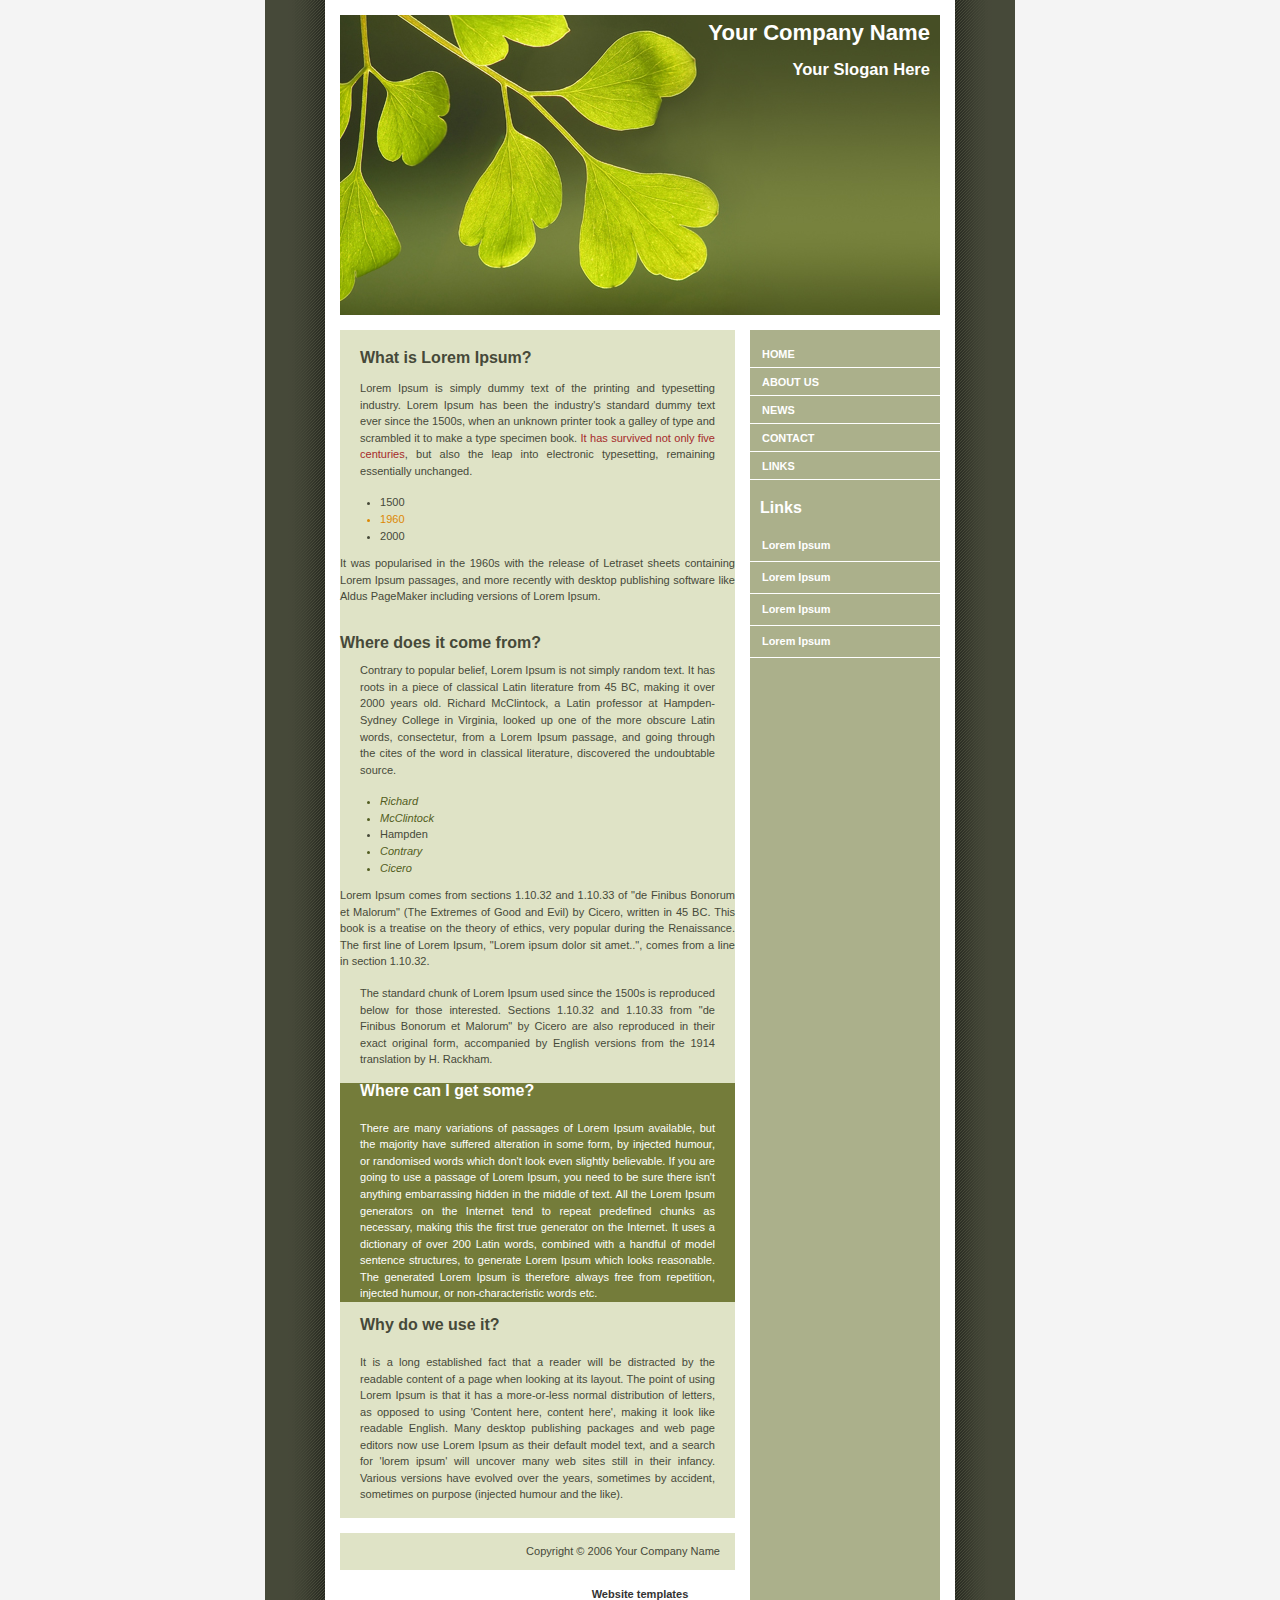
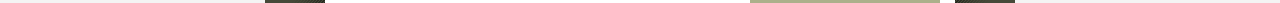
<file: IntermidateExercise/intermediate_exercise_Beniamin/index.html>
<!DOCTYPE html PUBLIC "-//W3C//DTD XHTML 1.0 Strict//EN"
	"http://www.w3.org/TR/xhtml1/DTD/xhtml1-strict.dtd">
<html xmlns="http://www.w3.org/1999/xhtml" xml:lang="en" >
<head>
	<meta http-equiv="content-type" content="text/html; charset=iso-8859-1" />
	<title>Your Company Name</title>
	<link rel="stylesheet" type="text/css" media="screen" href="style.css" />

	<!-- Your CSS goes here -->
	<style>
			body{
				color:#464939;
			}
				
				h3 span {
					font-size:12pt;
				}

				#participation {
					color:white;
					background-color:#747C3A;
				}

				#explanation .danger{
					color:brown;
				}

				ul > li {
					color:#525D21;
					font-style:italic;
				}

				 .years .strong{
					color:#DD8804;

				}


	</style>

</head>
<body>

	<div id="container">
		<div id="intro">
			<div id="pageHeader">
				<h1><span>Your Company Name</span></h1>
				<h2><span>Your Slogan Here</span></h2>
			</div>
		</div>

		<div id="supportingText">
			<div id="explanation">
				<h3 class="one"><span>What is Lorem Ipsum?</span></h3>
				<p class="p1"><span>Lorem Ipsum is simply dummy text of the printing and typesetting industry. Lorem Ipsum has been the industry's standard dummy text ever since the 1500s, when an unknown printer took a galley of type and scrambled it to make a type specimen book. <span class="danger">It has survived not only five centuries</span>, but also the leap into electronic typesetting, remaining essentially unchanged. 
					<ul>
						<span class="years">
							<li>1500</li>
							<li class="strong">1960</li>
							<li>2000</li>
						</span>
					</ul>
					It was popularised in the 1960s with the release of Letraset sheets containing Lorem Ipsum passages, and more recently with desktop publishing software like Aldus PageMaker including versions of Lorem Ipsum.</span></p>
				</div>
				<div id="philosophy">
					<h3 class="one"><span>Where does it come from?</span></h3>
					<p class="p1"><span>Contrary to popular belief, Lorem Ipsum is not simply random text. It has roots in a piece of classical Latin literature from 45 BC, making it over 2000 years old. Richard McClintock, a Latin professor at Hampden-Sydney College in Virginia, looked up one of the more obscure Latin words, consectetur, from a Lorem Ipsum passage, and going through the cites of the word in classical literature, discovered the undoubtable source. 

						<ul>
							<li>Richard</li>
							<li>McClintock</li>
							<span>
								<li class="strong">Hampden</li>
							</span>
							<li>Contrary</li>
							<li>Cicero</li>
						</ul>

						Lorem Ipsum comes from sections 1.10.32 and 1.10.33 of "de Finibus Bonorum et Malorum" (The Extremes of Good and Evil) by Cicero, written in 45 BC. This book is a treatise on the theory of ethics, very popular during the Renaissance. The first line of Lorem Ipsum, "Lorem ipsum dolor sit amet..", comes from a line in section 1.10.32.</span></p>
						<p class="p2"><span><span class="danger">The standard chunk of Lorem Ipsum used since the 1500s is reproduced below for those interested.</span> Sections 1.10.32 and 1.10.33 from "de Finibus Bonorum et Malorum" by Cicero are also reproduced in their exact original form, accompanied by English versions from the 1914 translation by H. Rackham.</span></p>
					</div>

					<div id="participation">
						<h3 class="one"><span>Where can I get some?</span></h3>
						<p class="p1"><span>There are many variations of passages of Lorem Ipsum available, but the majority have suffered alteration in some form, by injected humour, or randomised words which don't look even slightly believable. If you are going to use a passage of Lorem Ipsum, you need to be sure there isn't anything embarrassing hidden in the middle of text. All the Lorem Ipsum generators on the Internet tend to repeat predefined chunks as necessary, making this the first true generator on the Internet. It uses a dictionary of over 200 Latin words, combined with a handful of model sentence structures, to generate Lorem Ipsum which looks reasonable. The generated Lorem Ipsum is therefore always free from repetition, injected humour, or non-characteristic words etc.</span></p>
					</div>

					<div id="benefits">
						<h3><span>Why do we use it?</span></h3>
						<p class="p1"><span>It is a long established fact that a reader will be distracted by the readable content of a page when looking at its layout. The point of using Lorem Ipsum is that it has a more-or-less normal distribution of letters, as opposed to using 'Content here, content here', making it look like readable English. Many desktop publishing packages and web page editors now use Lorem Ipsum as their default model text, and a search for 'lorem ipsum' will uncover many web sites still in their infancy. Various versions have evolved over the years, sometimes by accident, sometimes on purpose (injected humour and the like).</span></p>
					</div>

					<div id="footer">
						Copyright � 2006 Your Company Name
					</div>

				</div>


				<div id="linkList">
					<div id="linkList2">
						<div id="lselect">
							<ul>
								<li><a href="">Home</a></li>
								<li><a href="">About Us</a></li>
								<li><a href="">News</a></li>
								<li><a href="">Contact</a></li>
								<li><a href="">Links</a></li>
							</ul>
						</div>

						<div id="larchives">
							<h3 class="archives"><span>Links</span></h3>
							<ul>
								<li><a href="">Lorem Ipsum</a></li>
								<li><a href="">Lorem Ipsum</a></li>
								<li><a href="">Lorem Ipsum</a></li>
								<li><a href="">Lorem Ipsum</a></li>
							</ul>
						</div>
					</div>
				</div>


			</div>
			<!-- Designed by DreamTemplate. Please leave link unmodified. -->
			<br><center><a href="http://www.dreamtemplate.com" title="Website Templates" target="_blank">Website templates</a></center>
		</body>
		</html>
</file>
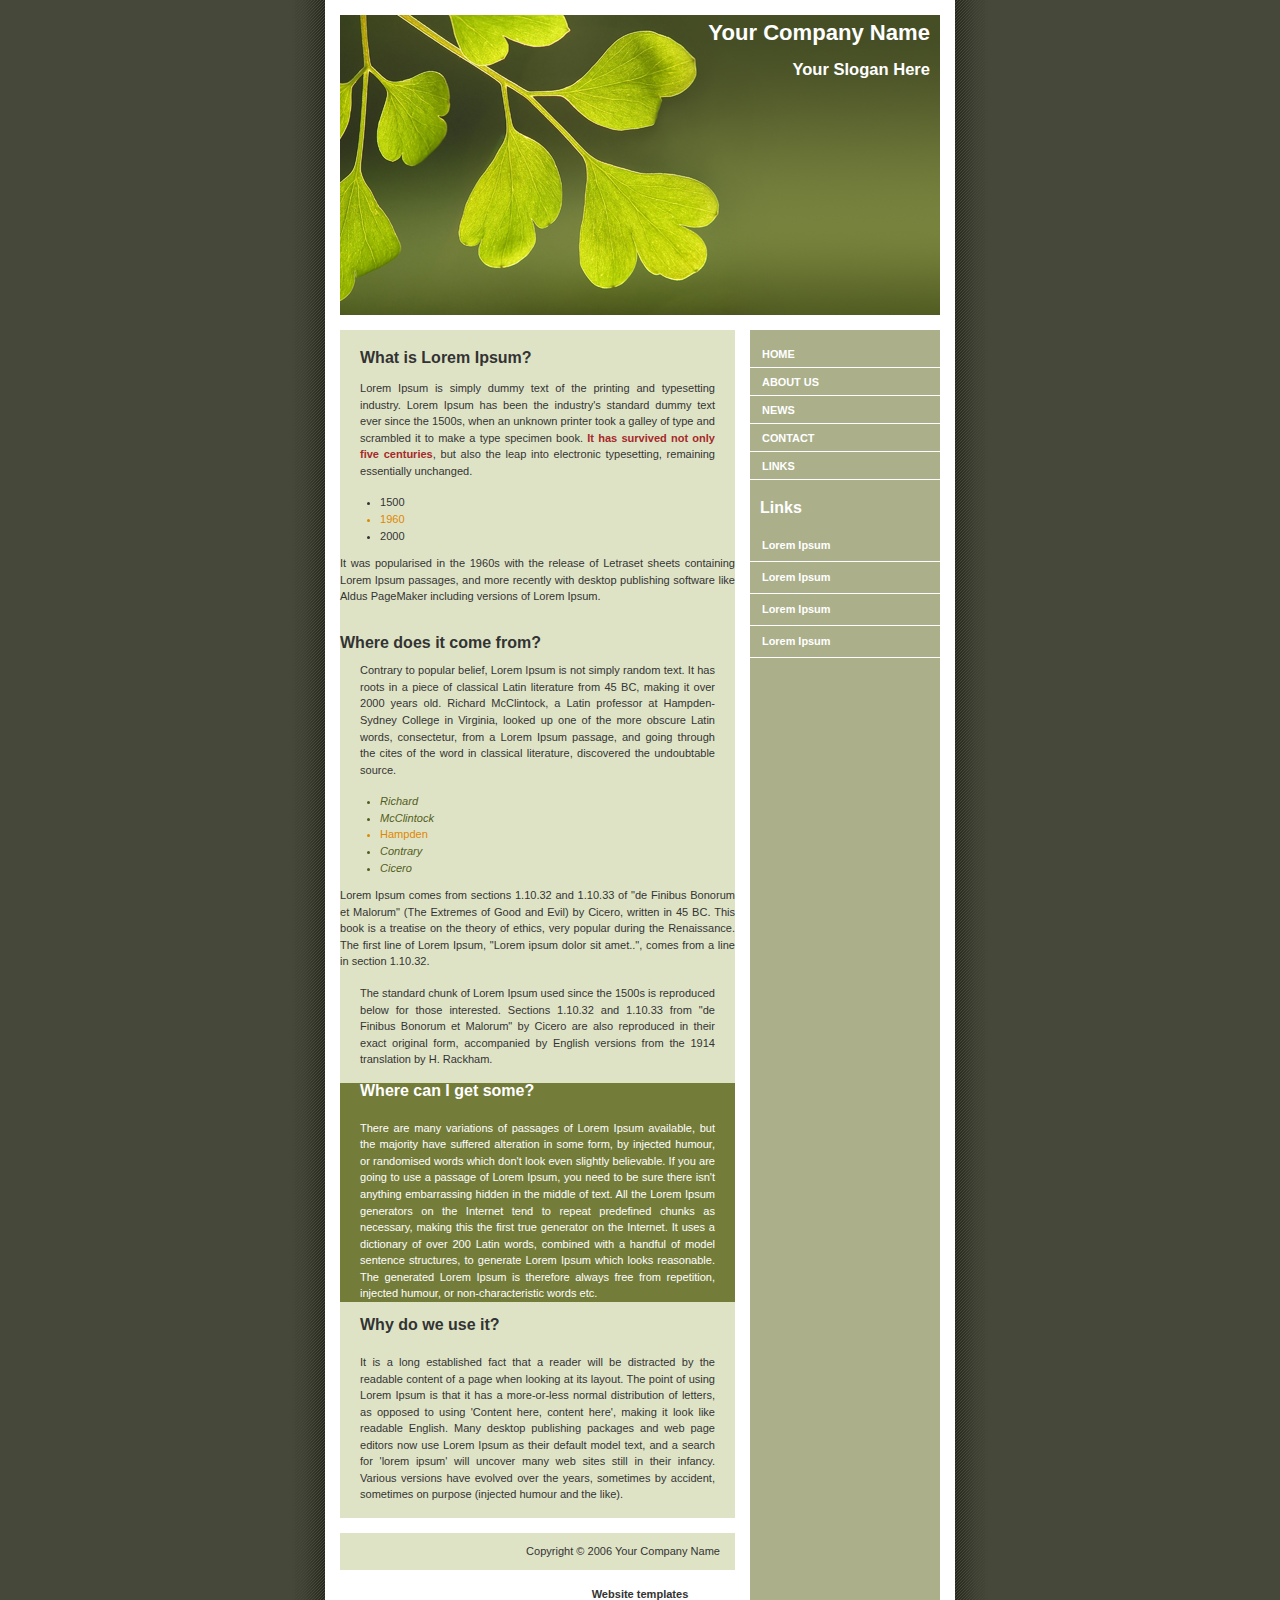
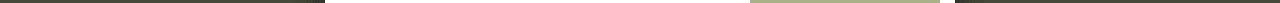
<file: IntermidateExercise/IntermediateExerciseAdmir/intermediate_exercise_template/index.html>
<!DOCTYPE html PUBLIC "-//W3C//DTD XHTML 1.0 Strict//EN"
	"http://www.w3.org/TR/xhtml1/DTD/xhtml1-strict.dtd">
<html xmlns="http://www.w3.org/1999/xhtml" xml:lang="en" >
<head>
	<meta http-equiv="content-type" content="text/html; charset=iso-8859-1" />
	<title>Your Company Name</title>
	<link rel="stylesheet" type="text/css" media="screen" href="style.css" />

	<!-- Your CSS goes here -->
	<style>

	</style>

</head>
<body>

	<div id="container">
		<div id="intro">
			<div id="pageHeader">
				<h1><span>Your Company Name</span></h1>
				<h2><span>Your Slogan Here</span></h2>
			</div>
		</div>

		<div id="supportingText">
			<div id="explanation">
				<h3><span>What is Lorem Ipsum?</span></h3>
				<p class="p1"><span>Lorem Ipsum is simply dummy text of the printing and typesetting industry. Lorem Ipsum has been the industry's standard dummy text ever since the 1500s, when an unknown printer took a galley of type and scrambled it to make a type specimen book. <span class="danger">It has survived not only five centuries</span>, but also the leap into electronic typesetting, remaining essentially unchanged. 
					<ul>
						<span class="years">
							<li>1500</li>
							<li class="strong">1960</li>
							<li>2000</li>
						</span>
					</ul>
					It was popularised in the 1960s with the release of Letraset sheets containing Lorem Ipsum passages, and more recently with desktop publishing software like Aldus PageMaker including versions of Lorem Ipsum.</span></p>
				</div>
				<div id="philosophy">
					<h3><span>Where does it come from?</span></h3>
					<p class="p1"><span>Contrary to popular belief, Lorem Ipsum is not simply random text. It has roots in a piece of classical Latin literature from 45 BC, making it over 2000 years old. Richard McClintock, a Latin professor at Hampden-Sydney College in Virginia, looked up one of the more obscure Latin words, consectetur, from a Lorem Ipsum passage, and going through the cites of the word in classical literature, discovered the undoubtable source. 

						<ul>
							<li>Richard</li>
							<li>McClintock</li>
							<span>
								<li class="strong">Hampden</li>
							</span>
							<li>Contrary</li>
							<li>Cicero</li>
						</ul>

						Lorem Ipsum comes from sections 1.10.32 and 1.10.33 of "de Finibus Bonorum et Malorum" (The Extremes of Good and Evil) by Cicero, written in 45 BC. This book is a treatise on the theory of ethics, very popular during the Renaissance. The first line of Lorem Ipsum, "Lorem ipsum dolor sit amet..", comes from a line in section 1.10.32.</span></p>
						<p class="p2"><span><span class="danger">The standard chunk of Lorem Ipsum used since the 1500s is reproduced below for those interested.</span> Sections 1.10.32 and 1.10.33 from "de Finibus Bonorum et Malorum" by Cicero are also reproduced in their exact original form, accompanied by English versions from the 1914 translation by H. Rackham.</span></p>
					</div>

					<div id="participation">
						<h3><span>Where can I get some?</span></h3>
						<p class="p1"><span>There are many variations of passages of Lorem Ipsum available, but the majority have suffered alteration in some form, by injected humour, or randomised words which don't look even slightly believable. If you are going to use a passage of Lorem Ipsum, you need to be sure there isn't anything embarrassing hidden in the middle of text. All the Lorem Ipsum generators on the Internet tend to repeat predefined chunks as necessary, making this the first true generator on the Internet. It uses a dictionary of over 200 Latin words, combined with a handful of model sentence structures, to generate Lorem Ipsum which looks reasonable. The generated Lorem Ipsum is therefore always free from repetition, injected humour, or non-characteristic words etc.</span></p>
					</div>

					<div id="benefits">
						<h3><span>Why do we use it?</span></h3>
						<p class="p1"><span>It is a long established fact that a reader will be distracted by the readable content of a page when looking at its layout. The point of using Lorem Ipsum is that it has a more-or-less normal distribution of letters, as opposed to using 'Content here, content here', making it look like readable English. Many desktop publishing packages and web page editors now use Lorem Ipsum as their default model text, and a search for 'lorem ipsum' will uncover many web sites still in their infancy. Various versions have evolved over the years, sometimes by accident, sometimes on purpose (injected humour and the like).</span></p>
					</div>

					<div id="footer">
						Copyright � 2006 Your Company Name
					</div>

				</div>


				<div id="linkList">
					<div id="linkList2">
						<div id="lselect">
							<ul>
								<li><a href="">Home</a></li>
								<li><a href="">About Us</a></li>
								<li><a href="">News</a></li>
								<li><a href="">Contact</a></li>
								<li><a href="">Links</a></li>
							</ul>
						</div>

						<div id="larchives">
							<h3 class="archives"><span>Links</span></h3>
							<ul>
								<li><a href="">Lorem Ipsum</a></li>
								<li><a href="">Lorem Ipsum</a></li>
								<li><a href="">Lorem Ipsum</a></li>
								<li><a href="">Lorem Ipsum</a></li>
							</ul>
						</div>
					</div>
				</div>


			</div>
			<!-- Designed by DreamTemplate. Please leave link unmodified. -->
			<br><center><a href="http://www.dreamtemplate.com" title="Website Templates" target="_blank">Website templates</a></center>
		</body>
		</html>
</file>
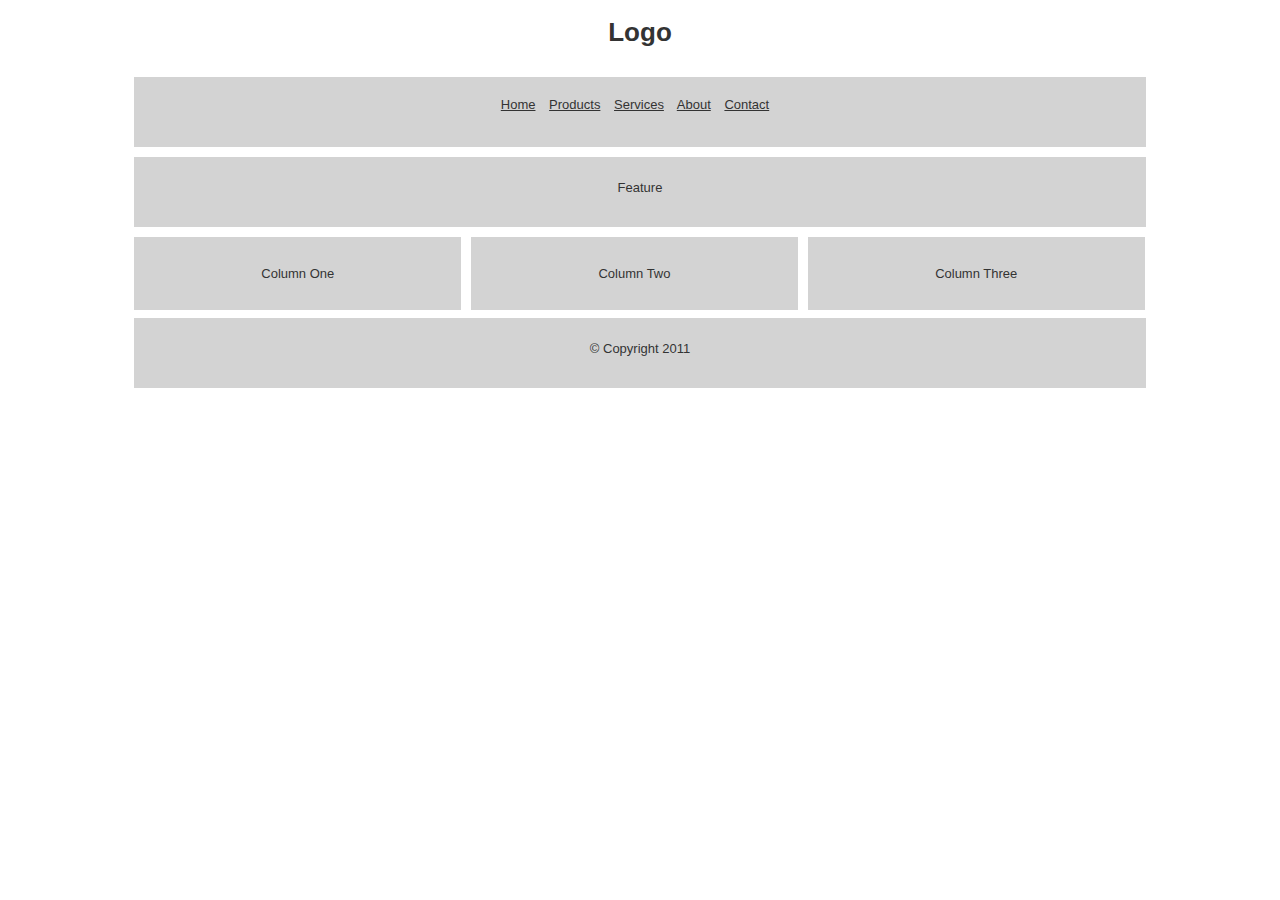
<file: AdvancedExercise/AdvancedAdmir.html>
<!DOCTYPE html>
<html>
<head>
	<title>Blank Page</title>
	<link rel="stylesheet" type="text/css" href="Admir.css">
</head>
<body>
	
	<div id="container">
		<div id="header">
			<h1>Logo</h1>
    	</div> 
       <div id="menu">
	       	<nav class="navbar">
				<a href="#">Home</a>
				<a href="#">Products</a>
				<a href="#">Services</a>
				<a href="#">About</a>
				<a href="#">Contact</a>
			</nav>
       </div>
       <div id="ft">
			<p>Feature</p>
       </div>
       <div id="columns">
	       <div class="col">
	           <p>Column One</p>
	       </div>
	       <div class="col">
	          <p>Column Two</p>
	      	</div>
		   <div class="col1">
		       <p>Column Three</p>
		   </div>
	   </div>
	   <div id="footer">
	       <p>&copy; Copyright 2011</p>
	   </div>
   </div>

</body>
</html>
</file>
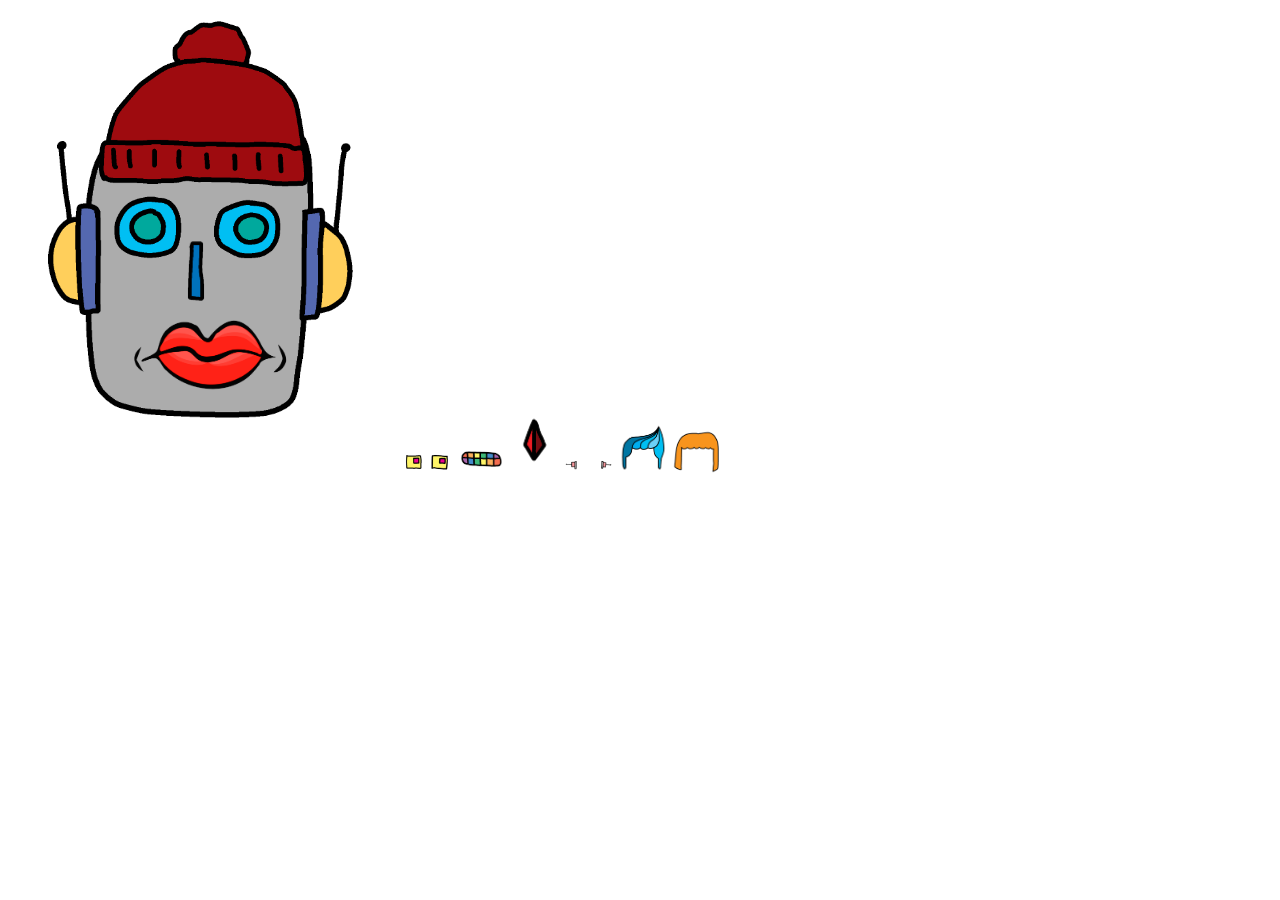
<file: robot_exercise_Beniamin/robot exercise/robot.html>
<html>

  <head>
    <link rel="stylesheet" href="robot.css">
  </head>
  
  <body>
    <img id="face" src="face.png">
    <img id="eyes1" src="eyes.png">
    <img id="eyes2" src="eyes2.png">
    <img id="mouth1" src="mouth.png">
    <img id="mouth2" src="mouth2.png">
    <img id="nose1" src="nose.png">
    <img id="nose2" src="nose2.png">
    <img id="ears1" src="ears.png">
    <img id="ears2" src="ears2.png">
    <img id="hair1" src="hair1.png">
    <img id="hair2" src="hair2.png">
    <img id="hat" src="hat.png">
    
  </body>
  
</html>
</file>
<file: IntermidateExercise/intermediate_exercise_Beniamin/style.css>
a {
    font-weight: bold;
}

a:link,
a:visited {
    text-decoration: none;
    color: #333;
}

a:hover,
a:active {
    text-decoration: underline;
    color: #F36;
}

body {
    background: #f4f4f4 url(pagebg.gif) repeat-y top center;
    font: 69%/1.5em 'Lucida Sans Unicode', 'Lucida Grande', verdana, arial, sans-serif;
    color: #333;
    margin: 0;
    padding: 0;
    text-align: center;
}

p {
    margin: 0 0 10px;
}

#container {
    position: relative;
    background: transparent;
    margin: 0 auto;
    text-align: justify;
    width: 600px;
}

#container h3 {
    font-size: 110%;
    font-weight: bold;
    margin-bottom: 10px;
    margin-top: 30px;
}

#pageHeader {
    margin: 0;
    padding-top: 15px;
    height: 300px;
    background: #FFF url(header.jpg) no-repeat bottom;
    border-bottom: 15px solid #FFF;
    text-align: right;
}

#pageHeader h1,
#pageHeader h2 {
    margin: 0;
    padding: 10px;
    color: #FFFFFF;
}

#preamble {
    position: absolute;
    top: 330px;
    right: 0;
    z-index: 2;
    width: 190px;
    font-size: 90%;
    color: #FFF;
    text-align: left;
    border-bottom: 15px solid #FFF;
    line-height: 14px;
    padding-top: 10px;
}

#preamble p {
    margin: 0 17px 15px 15px;
}

#preamble h3 {
    height: 30px;
    margin: 0;
    padding: 0;
}

#preamble h3 span {
    margin: 0;
    padding: 10px;
}

#supportingText {
    margin: 0 205px 0 0;
    background-color: #DFE3C6;
    padding-top: 20px;
}

#supportingText p {
    margin: 0 20px 15px 20px;
}

#explanation h3 {
    height: 30px;
    margin: 0;
    padding: 0;
}

#explanation h3 span {
    margin: 0;
    padding: 20px;
}

#participation h3 {
    height: 37px;
    margin: 0;
    padding: 0;
}

#participation h3 span {
    margin: 0;
    padding: 20px;
}

#benefits h3 {
    height: 37px;
    margin: 0;
    padding: 0;
}

#benefits h3 span {
    margin: 0;
    padding: 20px;
}

#footer {
    border-top: 15px solid #FFF;
    padding: 10px 15px 10px 10px;
    text-align: right;
    margin: 0;
    background-color: #DFE3C6;
}

#footer a {
    margin-left: 20px;
    color: #CCC;
}

#footer a:hover,
#footer a:active {
    color: #FFF;
}

#linkList {
    background: transparent;
    padding: 0;
    margin: 0;
    width: 190px;
    position: absolute;
    top: 350px;
    right: 0;
    font-size: 90%;
}

#linkList ul {
    margin: 0;
    padding: 0;
    list-style: none;
}

#lselect ul,
#larchives ul,
#lresources ul {
    margin-top: -10px;
    margin-bottom: -10px;
}

#linkList li {
    display: block;
    padding: 8px 0 7px 12px;
    margin: 0;
    line-height: 160%;
    border-bottom: 1px solid #FFF;
}

#linkList li a {
    color: #FFFFFF;
    font: bold 110% arial, helvectica, sans-serif;
}

#linkList li:hover {
    background-color: #7E8459;
    background-position: 0 0;
}

#linkList li:hover a {
    color: #FFF;
}

#lselect {
    color: #377774;
}

#lselect li:hover {
    color: #656565;
}

#lselect li a {
    text-transform: uppercase;
    font: bold 110% arial, helvectica, sans-serif;
    display: block;
    margin: 0;
    padding: 0;
}

#lselect li:hover a {
    color: #FFF;
}

#lselect li a.c:link,
#lselect li a.c:visited {
    display: inline;
    font-weight: normal;
    text-transform: none;
    font-size: 100%;
    color: #377774;
}

#lselect li:hover a.c {
    color: #FFB9CB;
}

h3.archives {
    height: 30px;
    margin: 0;
    padding: 0;
}

h3.archives span {
    margin: 0;
    padding: 10px;
    color: #FFFFFF;
}
</file>
<file: IntermidateExercise/IntermediateExerciseAdmir/intermediate_exercise_template/style.css>
a {
    font-weight: bold;
}

a:link,
a:visited {
    text-decoration: none;
    color: #333;
}

a:hover,
a:active {
    text-decoration: underline;
    color: #F36;
}

body {
    background: #464939 url(pagebg.gif) repeat-y top center;
    font: 69%/1.5em 'Lucida Sans Unicode', 'Lucida Grande', verdana, arial, sans-serif;
    color: #333;
    margin: 0;
    padding: 0;
    text-align: center;
}

p {
    margin: 0 0 10px;
}

#container {
    position: relative;
    background: transparent;
    margin: 0 auto;
    text-align: justify;
    width: 600px;
}

#container h3 {
    font-size: 110%;
    font-weight: bold;
    margin-bottom: 10px;
    margin-top: 30px;
}

#pageHeader {
    margin: 0;
    padding-top: 15px;
    height: 300px;
    background: #FFF url(header.jpg) no-repeat bottom;
    border-bottom: 15px solid #FFF;
    text-align: right;
}

#pageHeader h1,
#pageHeader h2 {
    margin: 0;
    padding: 10px;
    color: #FFFFFF;
}

#preamble {
    position: absolute;
    top: 330px;
    right: 0;
    z-index: 2;
    width: 190px;
    font-size: 90%;
    color: #FFF;
    text-align: left;
    border-bottom: 15px solid #FFF;
    line-height: 14px;
    padding-top: 10px;
}

#preamble p {
    margin: 0 17px 15px 15px;
}

#preamble h3 {
    height: 30px;
    margin: 0;
    padding: 0;
}

#preamble h3 span {
    margin: 0;
    padding: 10px;
}

#supportingText {
    margin: 0 205px 0 0;
    background-color: #DFE3C6;
    padding-top: 20px;
}

#supportingText p {
    margin: 0 20px 15px 20px;
}

#explanation h3 {
    height: 30px;
    margin: 0;
    padding: 0;
}

#explanation h3 span {
    margin: 0;
    padding: 20px;
}

#participation h3 {
    height: 37px;
    margin: 0;
    padding: 0;
}

#participation h3 span {
    margin: 0;
    padding: 20px;
}

#benefits h3 {
    height: 37px;
    margin: 0;
    padding: 0;
}

#benefits h3 span {
    margin: 0;
    padding: 20px;
}

#footer {
    border-top: 15px solid #FFF;
    padding: 10px 15px 10px 10px;
    text-align: right;
    margin: 0;
    background-color: #DFE3C6;
}

#footer a {
    margin-left: 20px;
    color: #CCC;
}

#footer a:hover,
#footer a:active {
    color: #FFF;
}

#linkList {
    background: transparent;
    padding: 0;
    margin: 0;
    width: 190px;
    position: absolute;
    top: 350px;
    right: 0;
    font-size: 90%;
}

#linkList ul {
    margin: 0;
    padding: 0;
    list-style: none;
}

#lselect ul,
#larchives ul,
#lresources ul {
    margin-top: -10px;
    margin-bottom: -10px;
}

#linkList li {
    display: block;
    padding: 8px 0 7px 12px;
    margin: 0;
    line-height: 160%;
    border-bottom: 1px solid #FFF;
}

#linkList li a {
    color: #FFFFFF;
    font: bold 110% arial, helvectica, sans-serif;
}

#linkList li:hover {
    background-color: #7E8459;
    background-position: 0 0;
}

#linkList li:hover a {
    color: #FFF;
}

#lselect {
    color: #377774;
}

#lselect li:hover {
    color: #656565;
}

#lselect li a {
    text-transform: uppercase;
    font: bold 110% arial, helvectica, sans-serif;
    display: block;
    margin: 0;
    padding: 0;
}

#lselect li:hover a {
    color: #FFF;
}

#lselect li a.c:link,
#lselect li a.c:visited {
    display: inline;
    font-weight: normal;
    text-transform: none;
    font-size: 100%;
    color: #377774;
}

#lselect li:hover a.c {
    color: #FFB9CB;
}

h3.archives {
    height: 30px;
    margin: 0;
    padding: 0;
}

h3.archives span {
    margin: 0;
    padding: 10px;
    color: #FFFFFF;
}

h3 span {
    font-size: 12pt;
}

#participation {
    background-color: #747C3A;
    color: white;
}

div #explanation .danger {
    color: brown;
    font-weight: bold;
}

ul > li {
    color: #525D21;
    font-style: italic;
}

span .years, .strong {
    color: #DD8804;
}
</file>
<file: AdvancedExercise/Admir.css>
body {
   font-family: Verdana, Arial, Helvetica, sans-serif;
   font-size: 13px;
   color:#333
}

#container {
   text-align: center;
   margin: auto;
   width: 80%;
}

#header {
   text-align: center;
   margin-bottom:10px;
   height: 50px;
}

#menu {
   background-color: lightgray;
   margin-bottom: 10px;
   padding: 10px;
   height: 50px;
}

.navbar {
   padding: 10px;
}

.navbar a {
   color: #333;
   padding-right: 10px;
}

#ft {
   background-color: lightgray;
   padding: 10px;
   margin-bottom: 10px;
   height: 50px;
}

#columns {
   height: 50px;
}

.col {
   float: left;
   background-color: lightgray;
   width: 33.3%;
   border-right: 10px solid white;
   padding:16px;
   box-sizing: border-box;
}

.col1 {
   float: left;
   background-color: lightgray;
   width: 33.3%;
   padding:16px;
   box-sizing: border-box;
}

#footer {
   height: 50px;
   background-color: lightgray;
   margin-top:8px;
   padding:10px 0;
   float: left;
   width: 100%
}
</file>
<file: robot_exercise_Beniamin/robot exercise/robot.css>
img {
	width: 50px;
}

#face{
	width:390px;
}

#eyes1{
	width:200px;
	position:absolute;
	top: 180px;
	left: 100px;
}

#mouth1 {
	width: 160px;
	position: absolute;
	top: 300px;
	left: 130px;
}

#nose1 {
	width: 50px;
	position: absolute;
	top: 230px;
	left: 170px;
}

#ears1 {
	width: 370px;
	position: absolute;
	top: 100px;
	left: 14px;
}

#hat {
	width: 245px;
	position: absolute;
	top: 0px;
	left: 85px;
}
</file>
